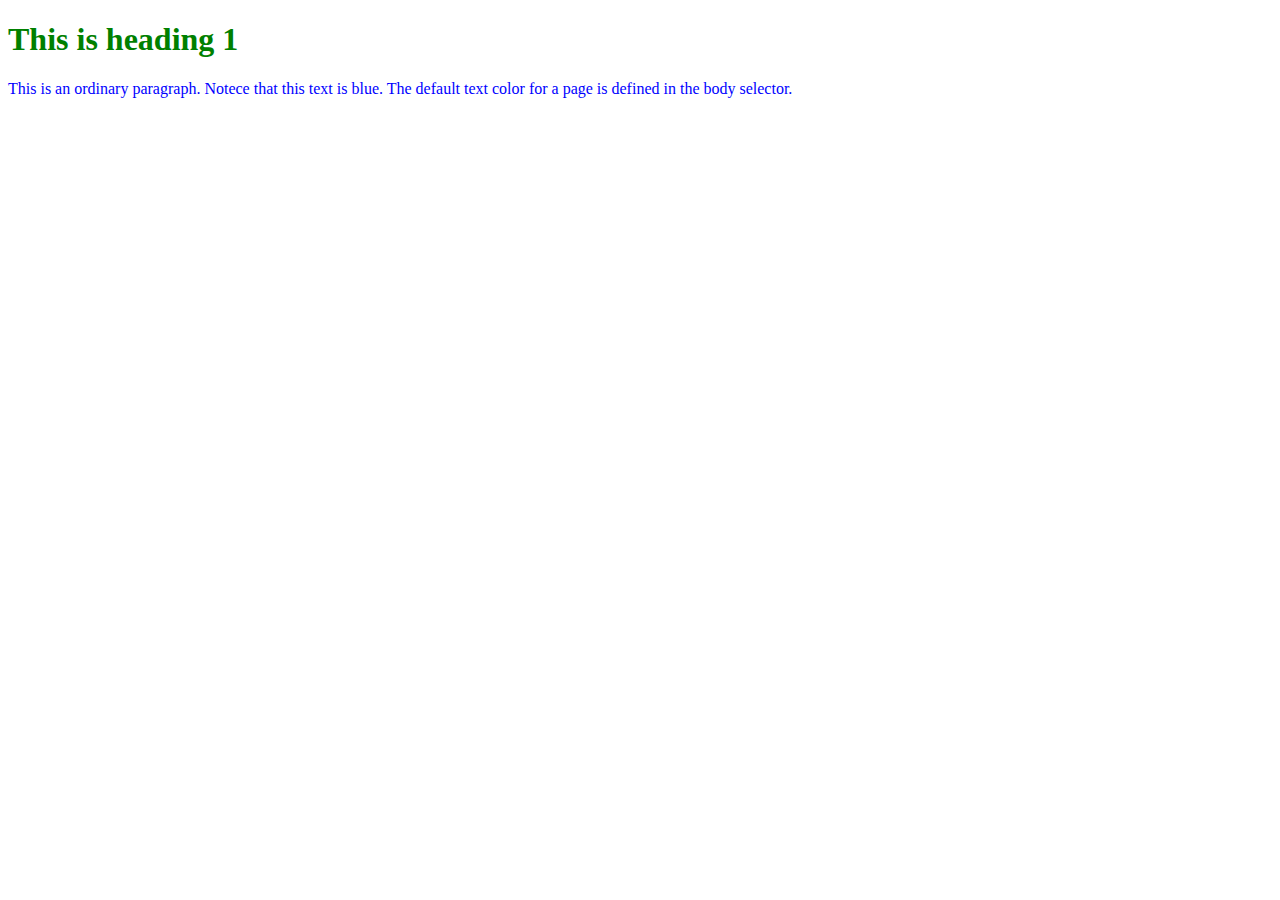
<file: BT1/index.html>
<!DOCTYPE html>
<html lang="en">
<head>
    <meta charset="UTF-8">
    <meta name="viewport" content="width=device-width, initial-scale=1.0">
    <title>Document</title>
    <link rel="stylesheet" href="style.css">
</head>
<body>
    <h1>This is heading 1</h1>
    <p>
        This is an ordinary paragraph. Notece that this text is blue. The
        default text color for a page is defined in the body selector.
    </p>
</body>
</html>
</file>
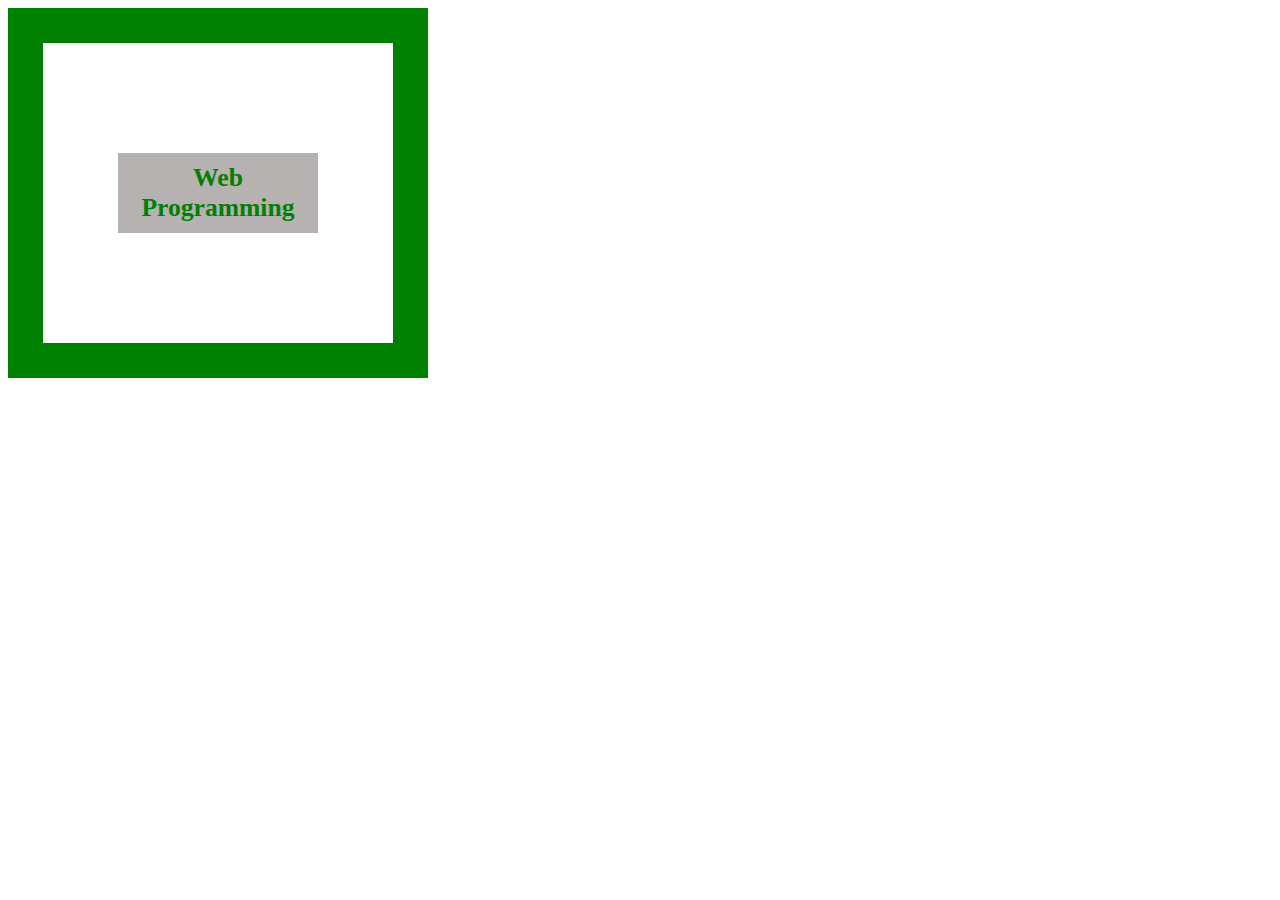
<file: BT2/index.html>
<!DOCTYPE html>
<html lang="en">
<head>
    <meta charset="UTF-8">
    <meta name="viewport" content="width=device-width, initial-scale=1.0">
    <title>Document</title>
    <link rel="stylesheet" href="style.css">
</head>
<body>
        <div class="inner-box">
            <h3 class="content">
                Web <br/>
                Programming
            </h3>
        </div>
</body>
</html>
</file>
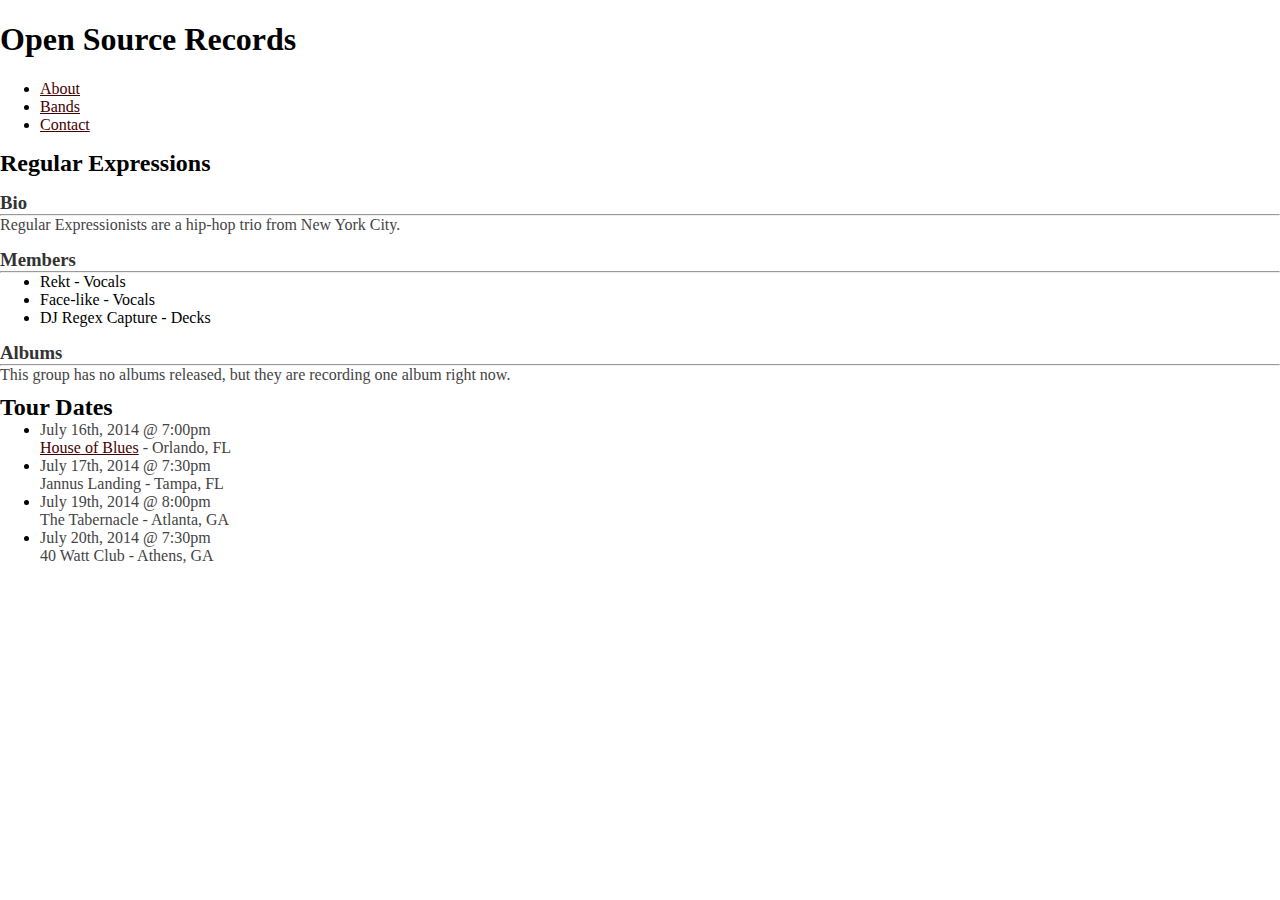
<file: BT3/index.html>
<!DOCTYPE html>
<html lang="en">
<head>
    <meta charset="UTF-8">
    <meta name="viewport" content="width=device-width, initial-scale=1.0">
    <title>Document</title>
    <link rel="stylesheet" href="style.css">
</head>
<body>
    <h1>Open Source Records</h1>
        <ul>
            <li><a href="about.html">About</a></li>
            <li><a href="bands.html">Bands</a></li>
            <li><a href="contact.html">Contact</a></li>
        </ul>
     <h2>Regular Expressions</h2>

      <h3>Bio</h3>
         <hr />
      <p>Regular Expressionists are a hip-hop trio from New York City.</p>

      <h3 id="members">Members</h3>
         <hr />

        <ul class="list-1">
            <li>Rekt - Vocals</li>
            <li>Face-like - Vocals</li>
            <li>DJ Regex Capture - Decks</li>
        </ul>

      <h3>Albums</h3>
         <hr />

      <p>This group has no albums released, but they are recording one album right now.</p>

     <h2>Tour Dates</h2>

        <ul class="list-2">
            <li>
                <p>July 16th, 2014 @ 7:00pm</p>
                <p><a href="http://hob.com">House of Blues</a> - Orlando, FL</p>
            </li>
            <li>
                <p>July 17th, 2014 @ 7:30pm</p>
                <p>Jannus Landing - Tampa, FL</p>
            </li>
            <li>
                <p>July 19th, 2014 @ 8:00pm</p>
                <p>The Tabernacle - Atlanta, GA</p>
            </li>
            <li>
                <p>July 20th, 2014 @ 7:30pm</p>
                <p>40 Watt Club - Athens, GA</p>
            </li>
        </ul>
</body>
</html>
</file>
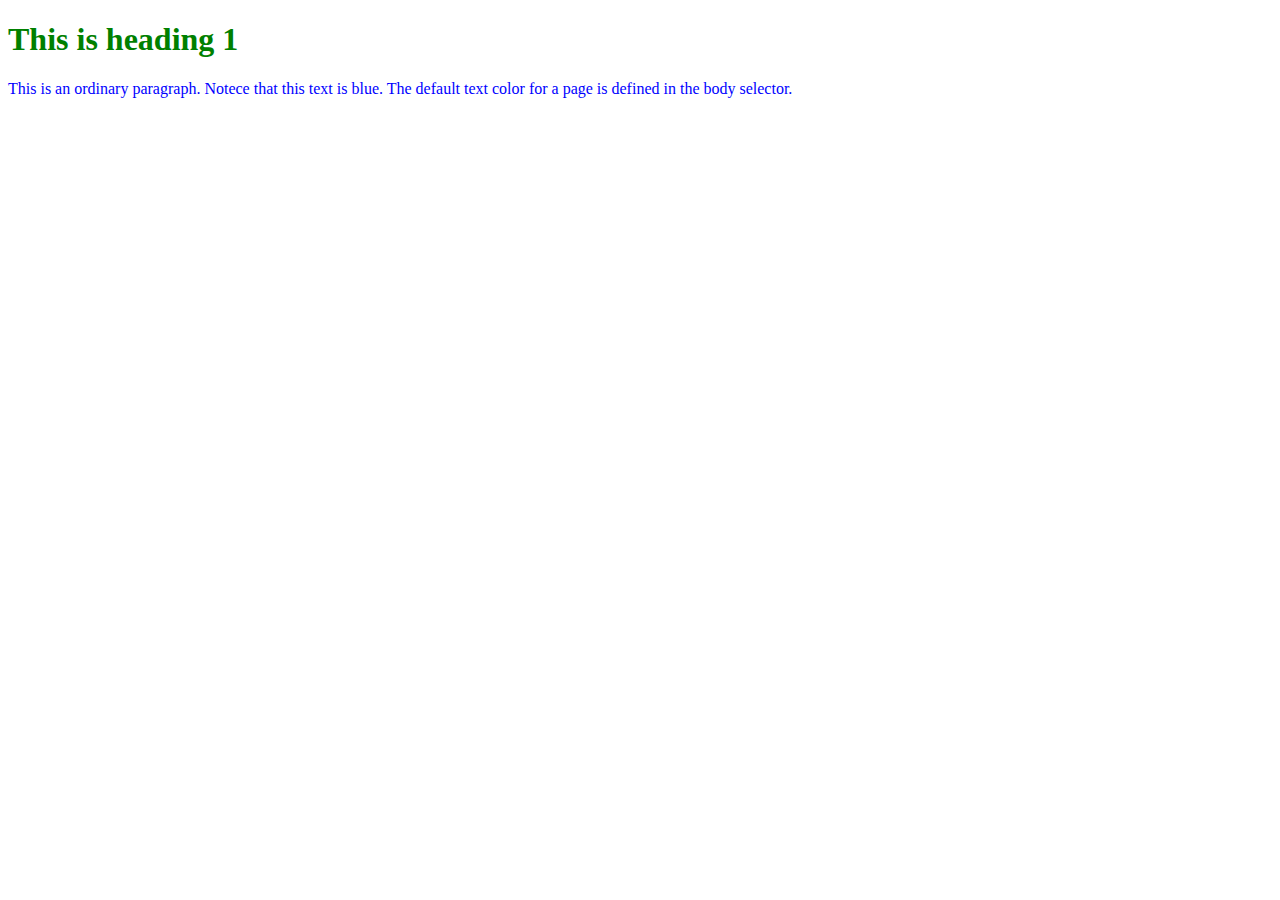
<file: BT1/index(inline-style).html>
<!DOCTYPE html>
<html lang="en">
<head>
    <meta charset="UTF-8">
    <meta name="viewport" content="width=device-width, initial-scale=1.0">
    <title>Document</title>
</head>
<body>
    <h1 style="color: green;">This is heading 1</h1>
    <p style="color: blue;"> 
        This is an ordinary paragraph. Notece that this text is blue. The
        default text color for a page is defined in the body selector.
    </p>
</body>
</html>
</file>
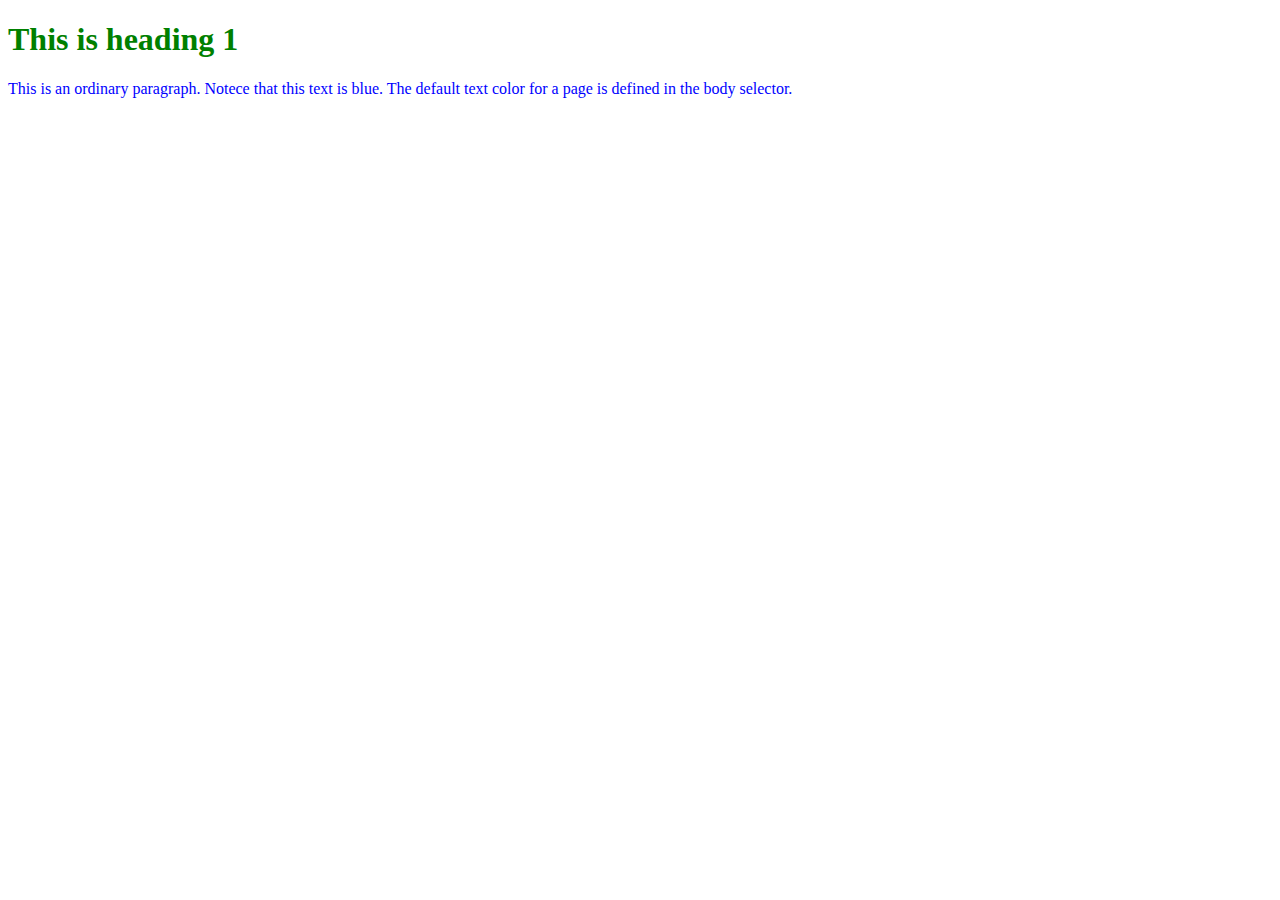
<file: BT1/index(internal-style).html>
<!DOCTYPE html>
<html lang="en">
<head>
    <meta charset="UTF-8">
    <meta name="viewport" content="width=device-width, initial-scale=1.0">
    <title>Document</title>
</head>
    <style>
        h1{
            color: green;
        }
        p{
            color: blue;
        }
    </style>
<body>
    <h1>This is heading 1</h1>
    <p>
        This is an ordinary paragraph. Notece that this text is blue. The
        default text color for a page is defined in the body selector.
    </p>
</body>
</html>
</file>
<file: BT1/style.css>
h1{
    color: green;
}
p{
    color: blue;
}
</file>
<file: BT2/style.css>
.inner-box{
    width: 350px;
    height: 300px;
    background-color:#fff;
    border: 35px solid green;
    display: flex;
    justify-content: center;
    align-items: center;
}
.content{
    display: flex;
    justify-content: center;
    align-items: center;
    color: green;
    background-color: rgb(182, 178, 178);
    width: 200px;
    height: 80px;
    text-align: center;
    font-size: 1.6rem;
}
</file>
<file: BT3/style.css>
body{
    padding: 0;
    border: 0;
    margin: 0;
}
h1 {
    color: #000000;
}
h2{
    color: #000000;
    margin: 10px 0 0;
}
h3 {
    color: #333333;
    margin: 15px 0 0;
}
.list-1 {
    margin: 0 0 10px;
}
.list-2{
    margin: 0 0 10px;
}
p{
    color: #444444;
    margin: 0;
}

a{
    color: #440000;
}
 #members{
    margin: 15px 0 0;
}
hr{
    margin: 0;
}
</file>
